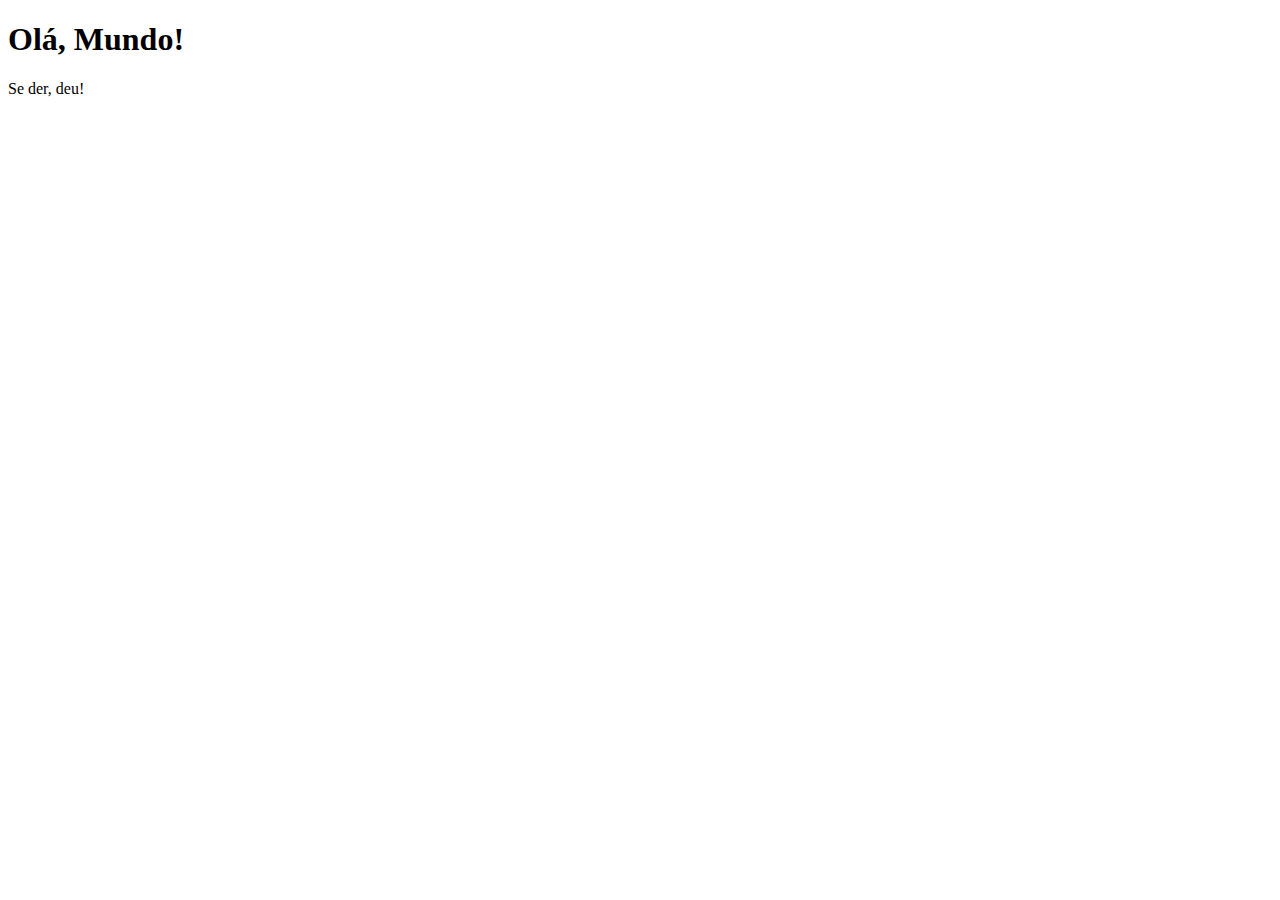
<file: index.html.html>
<!DOCTYPE html>
<html lang="pt-BR">
<head>
  <meta charset="UTF-8">
  <title>Teste chatn8n</title>
  <link rel="stylesheet" href="chat.css">
</head>
<body>
  <h1>Olá, Mundo!</h1>
  <p>Se der, deu!</p>

  <script src="chat.js"></script>
  <script>
    n8nChat.createChat({
      webhookUrl: 'https://n8n2.lemund.com.br/webhook/914bef90-8a98-4a9e-b7a1-be4a3834bc33/chat'
    });
  </script>
</body>
</html>
</file>
